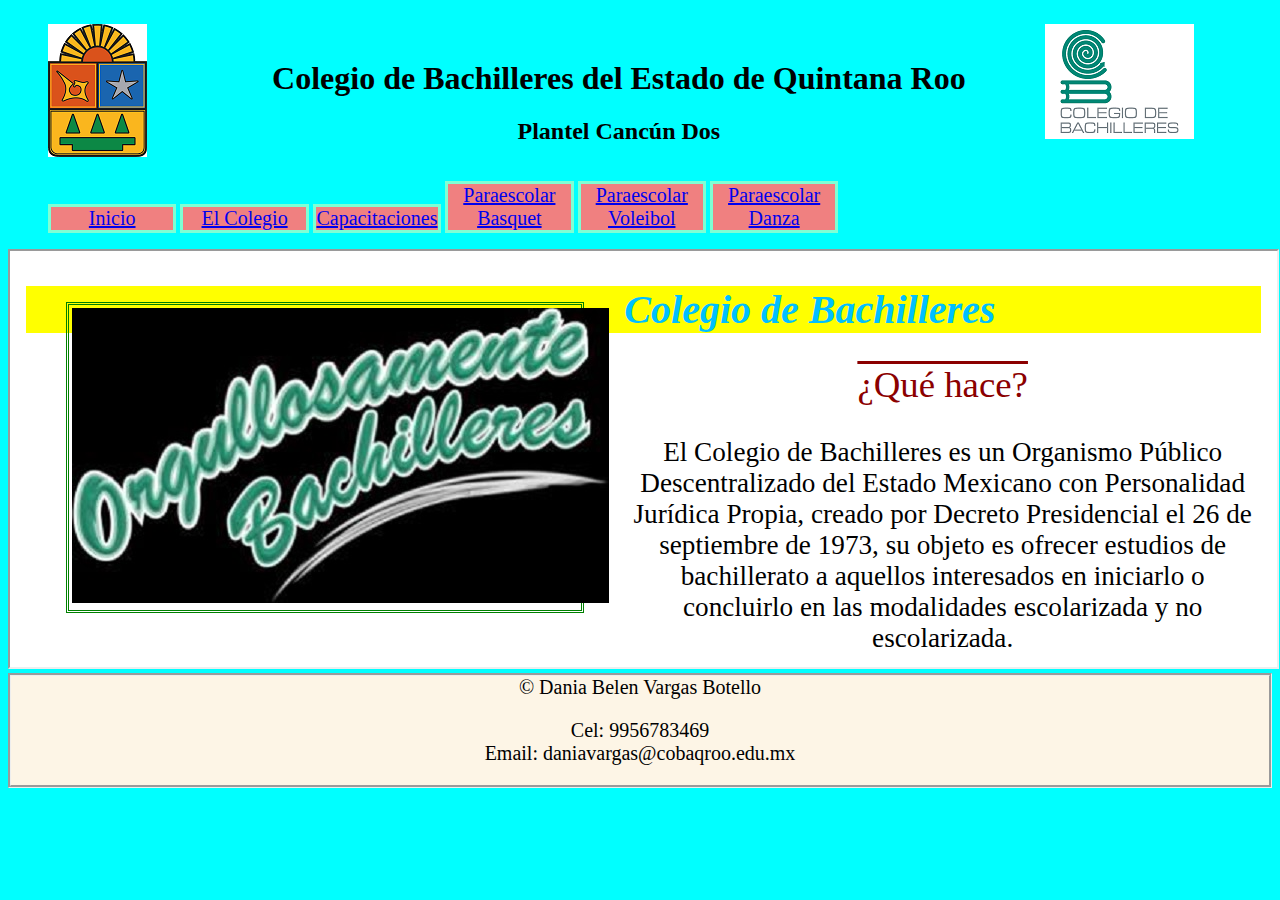
<file: index.html>
<!Doctype html>
<html lang="es">
    <head>
        <title>Bachilleres Cancún Dos</title>
        <meta charset="utf-8">
        <link rel="stylesheet" href="estilos/estilosindex.css">
        <link rel="icon" href="imagenes/logobach2.jpg">
    </head>
    <body>
        <header>
            <figure id="logo1">
                <img src="imagenes/escudo.png" alt="Escudo de Q.Roo">
            </figure>
            <div id="titulo">
            <h1>Colegio de Bachilleres del Estado de Quintana Roo</h1>
            <h2>Plantel Cancún Dos</h2>
            </div>
            <figure id="logo2">
                <img src="imagenes/logo.png" alt="Logo Bachilleres">
            </figure>
        </header>
        <nav id="barra">
            <ul>
                <li class="menu">
                    <a href="inicio.html" 
                    target="bacho">Inicio</a>
                </li>
                <li class="menu">
                    <a href="elcolegio.html" 
                    target="bacho">El Colegio</a>
                </li>
                <li class="menu">
                    <a href="Capacitaciones.html" target="bacho">Capacitaciones</a>
                </li>
                <li class="menu">
                   <a href="Menu4.html" 
                target="bacho">Paraescolar Basquet</a>
                </li>
                <li class="menu">
                    <a href="Menu5.html" 
                    target="bacho">Paraescolar Voleibol</a>
                </li>
                <li class="menu">
                    <a href="Menu6.html" target="bacho">Paraescolar Danza</a>
                </li>
            </ul>
        </nav>
        <main>
            <iframe src="inicio.html" id="marco" name="bacho"></iframe>
        </main>
        <footer id="pie">
            &copy; Dania Belen Vargas Botello
            <p>
            Cel: 9956783469 <br>
            Email: daniavargas@cobaqroo.edu.mx <br>
            </p>
        </footer>
    </body>
</html>
</file>
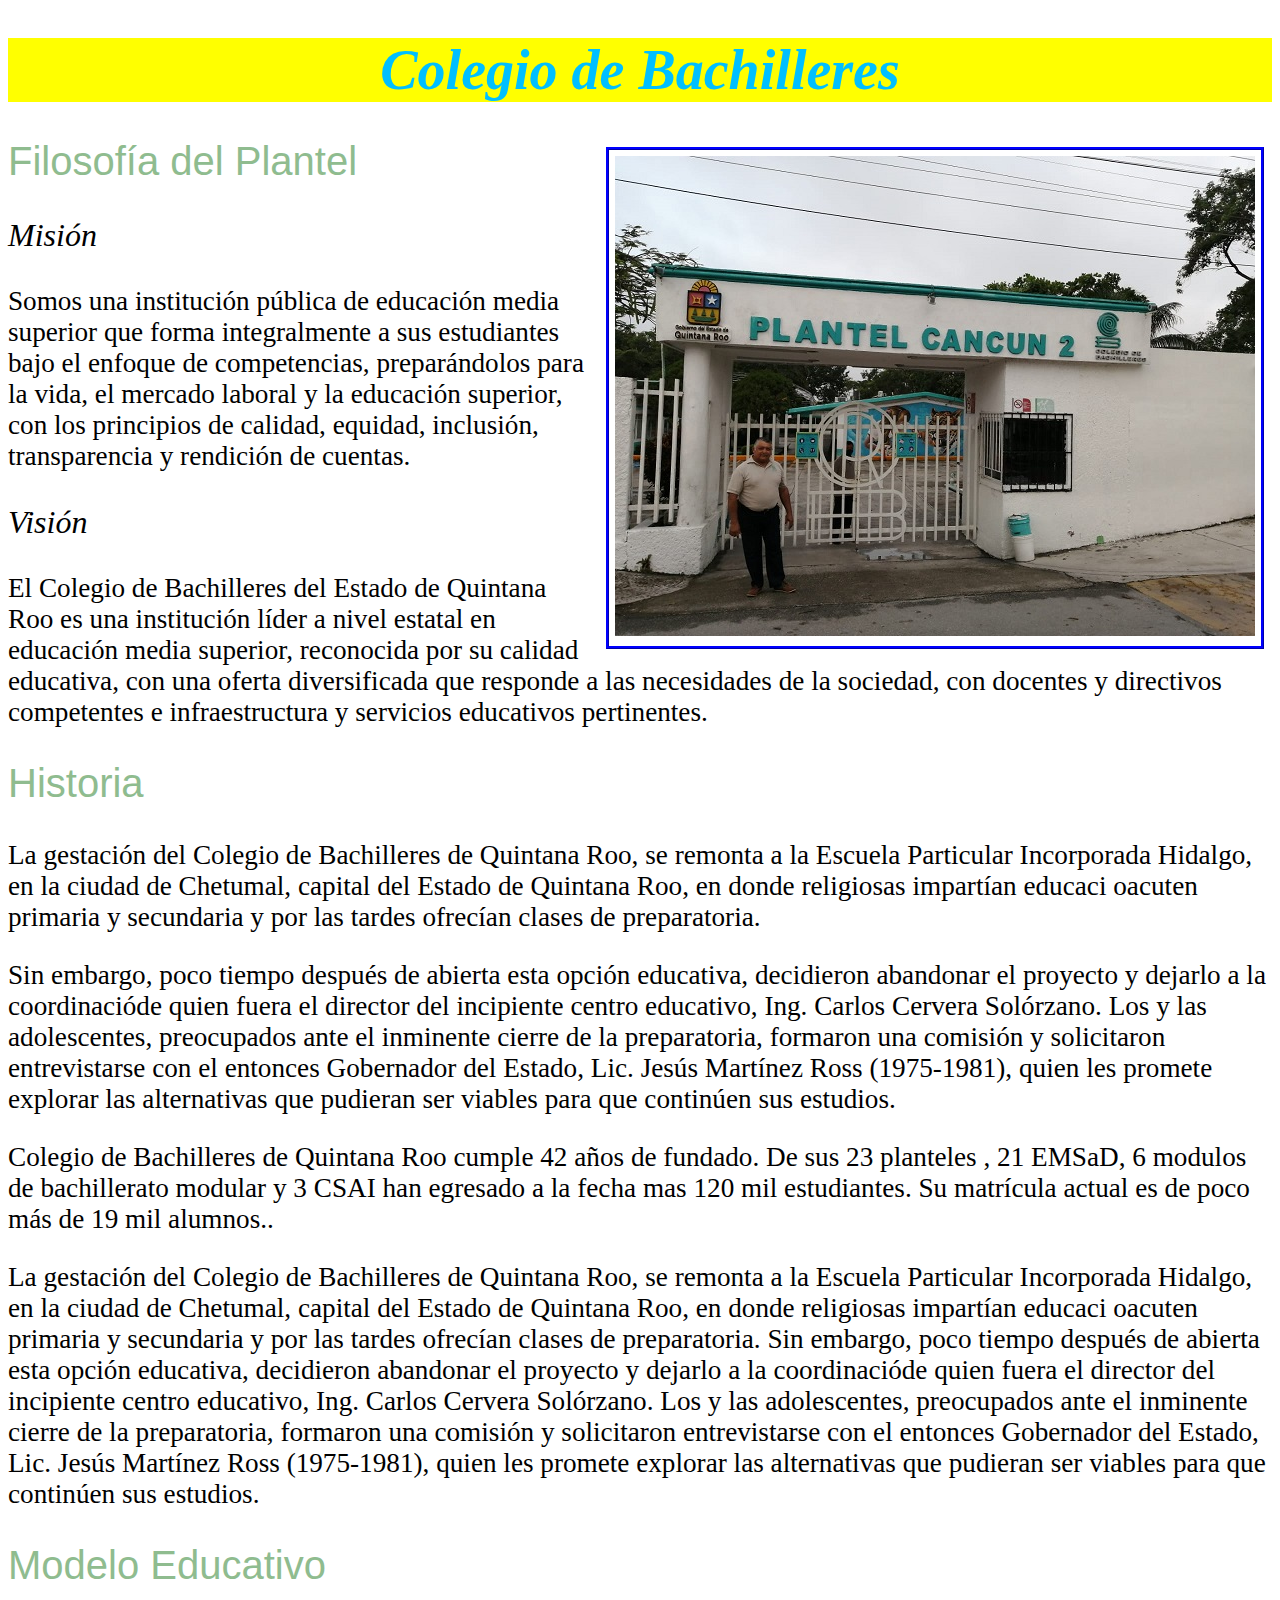
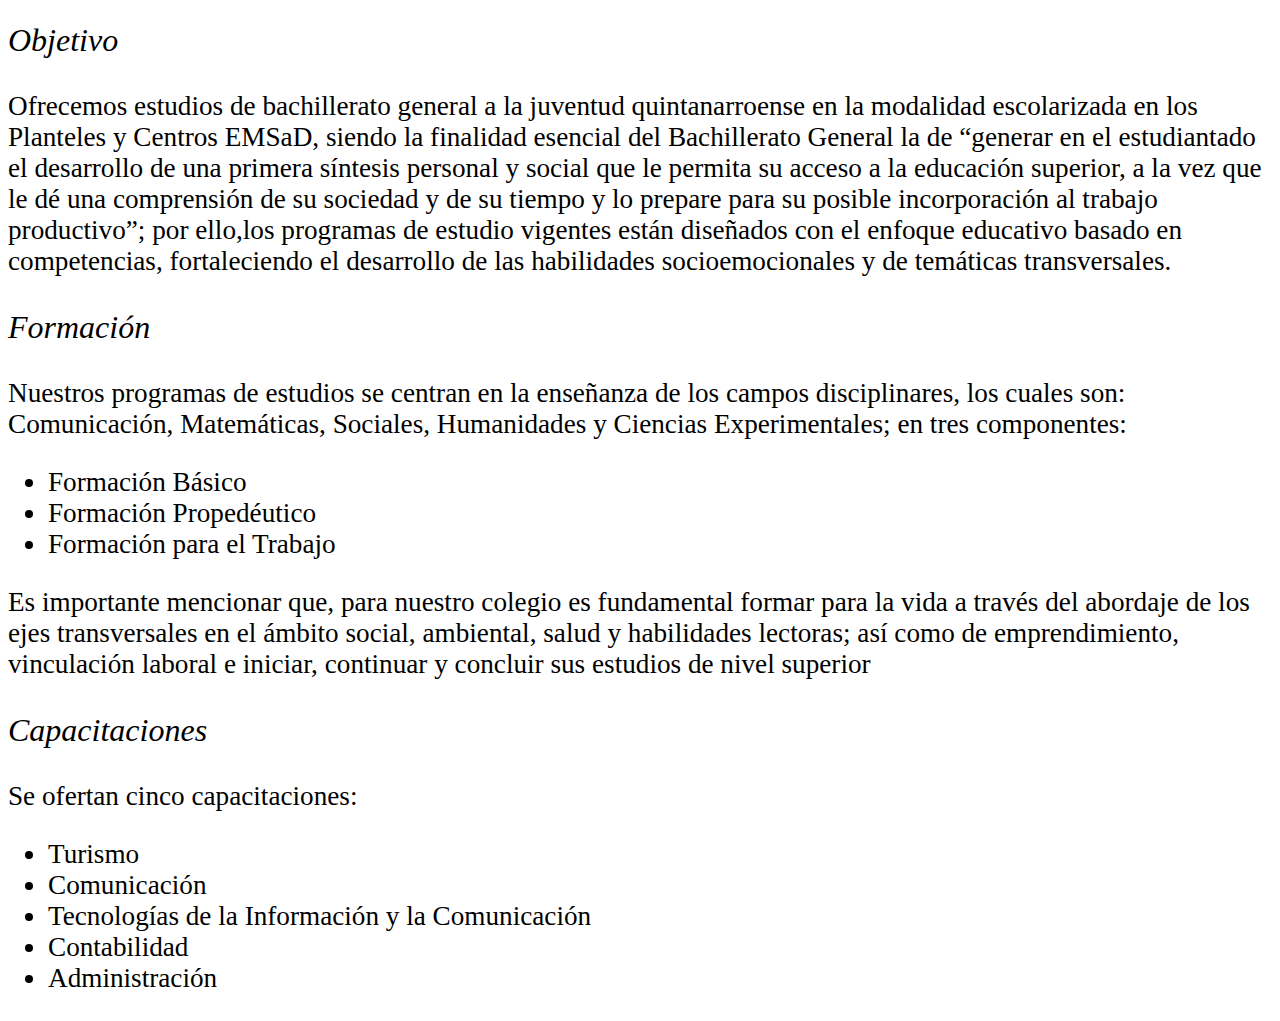
<file: elcolegio.html>
<!Doctype html>
<html lang="es">
    <head>
        <meta charset="utf-8">
        <link rel="stylesheet" href="estilos/elcolegio.css">
    </head>
    <body>
        <main>
           <h1>Colegio de Bachilleres</h1>
            <figure>
                <img src="imagenes/entrada%20bacho%202.jpg" alt="Bachilleres Cancún Dos">
            </figure>
            <h2>Filosofía del Plantel</h2>
            <h3>Misión</h3>
            <p>Somos una institución pública de educación media superior que forma integralmente a sus estudiantes bajo el enfoque de competencias, preparándolos para la vida, el mercado laboral y la educación superior, con los principios de calidad, equidad, inclusión, transparencia y rendición de cuentas.</p>
             <h3>Visión</h3>
            <p>El Colegio de Bachilleres del Estado de Quintana Roo es una institución líder a nivel estatal en educación media superior, reconocida por su calidad educativa, con una oferta diversificada que responde a las necesidades de la sociedad, con docentes y directivos competentes e infraestructura y servicios educativos pertinentes.</p>
            <h2>Historia</h2>
            <p>La gestación del Colegio de Bachilleres de Quintana Roo, se remonta a la Escuela Particular Incorporada Hidalgo, en la ciudad de Chetumal, capital del Estado de Quintana Roo, en donde religiosas impartían educaci oacuten primaria y secundaria y por las tardes ofrecían clases de preparatoria.</p>
            <P>Sin embargo, poco tiempo después de abierta esta opción educativa, decidieron abandonar el proyecto y dejarlo a la coordinacióde quien fuera el director del incipiente centro educativo, Ing. Carlos Cervera Solórzano. Los y las adolescentes, preocupados ante el inminente cierre de la preparatoria, formaron una comisión y solicitaron entrevistarse con el entonces Gobernador del Estado, Lic. Jesús Martínez Ross (1975-1981), quien les promete explorar las alternativas que pudieran ser viables para que continúen sus estudios.</P>
            <p>Colegio de Bachilleres de Quintana Roo cumple 42 años de fundado. De sus 23 planteles , 21 EMSaD, 6 modulos de bachillerato modular y 3 CSAI han egresado a la fecha mas 120 mil estudiantes. Su matrícula actual es de poco más de 19 mil alumnos..</p>
            <p>La gestación del Colegio de Bachilleres de Quintana Roo, se remonta a la Escuela Particular Incorporada Hidalgo, en la ciudad de Chetumal, capital del Estado de Quintana Roo, en donde religiosas impartían educaci oacuten primaria y secundaria y por las tardes ofrecían clases de preparatoria. Sin embargo, poco tiempo después de abierta esta opción educativa, decidieron abandonar el proyecto y dejarlo a la coordinacióde quien fuera el director del incipiente centro educativo, Ing. Carlos Cervera Solórzano. Los y las adolescentes, preocupados ante el inminente cierre de la preparatoria, formaron una comisión y solicitaron entrevistarse con el entonces Gobernador del Estado, Lic. Jesús Martínez Ross (1975-1981), quien les promete explorar las alternativas que pudieran ser viables para que continúen sus estudios.</p>
            <h2>Modelo Educativo</h2>
            <h3>Objetivo</h3>
            <p>Ofrecemos estudios de bachillerato general a la juventud quintanarroense en la modalidad escolarizada en los Planteles y Centros EMSaD, siendo la finalidad esencial del Bachillerato General la de “generar en el estudiantado el desarrollo de una primera síntesis personal y social que le permita su acceso a la educación superior, a la vez que le dé una comprensión de su sociedad y de su tiempo y lo prepare para su posible incorporación al trabajo productivo”; por ello,los programas de estudio vigentes están diseñados con el enfoque educativo basado en competencias, fortaleciendo el desarrollo de las habilidades socioemocionales y de temáticas transversales.</p>
            <h3>Formación</h3>
            <p>Nuestros programas de estudios se centran en la enseñanza de los campos disciplinares, los cuales son: Comunicación, Matemáticas, Sociales, Humanidades y Ciencias Experimentales; en tres componentes:</p>
            <ul>
                <li>Formación Básico</li>
                <li>Formación Propedéutico</li>
                <li>Formación para el Trabajo</li>
            </ul>
            <p>Es importante mencionar que, para nuestro colegio es fundamental formar para la vida a través del abordaje de los ejes transversales en el ámbito social, ambiental, salud y habilidades lectoras; así como de emprendimiento, vinculación laboral e iniciar, continuar y concluir sus estudios de nivel superior</p>
            <h3>Capacitaciones</h3>
            <p>Se ofertan cinco capacitaciones:</p>
            <ul>
                <li>Turismo</li>
                <li>Comunicación</li>
                <li>Tecnologías de la Información y la Comunicación</li>
                <li>Contabilidad</li>
                <li>Administración</li>
            </ul>
        </main>
    </body>
</html>
</file>
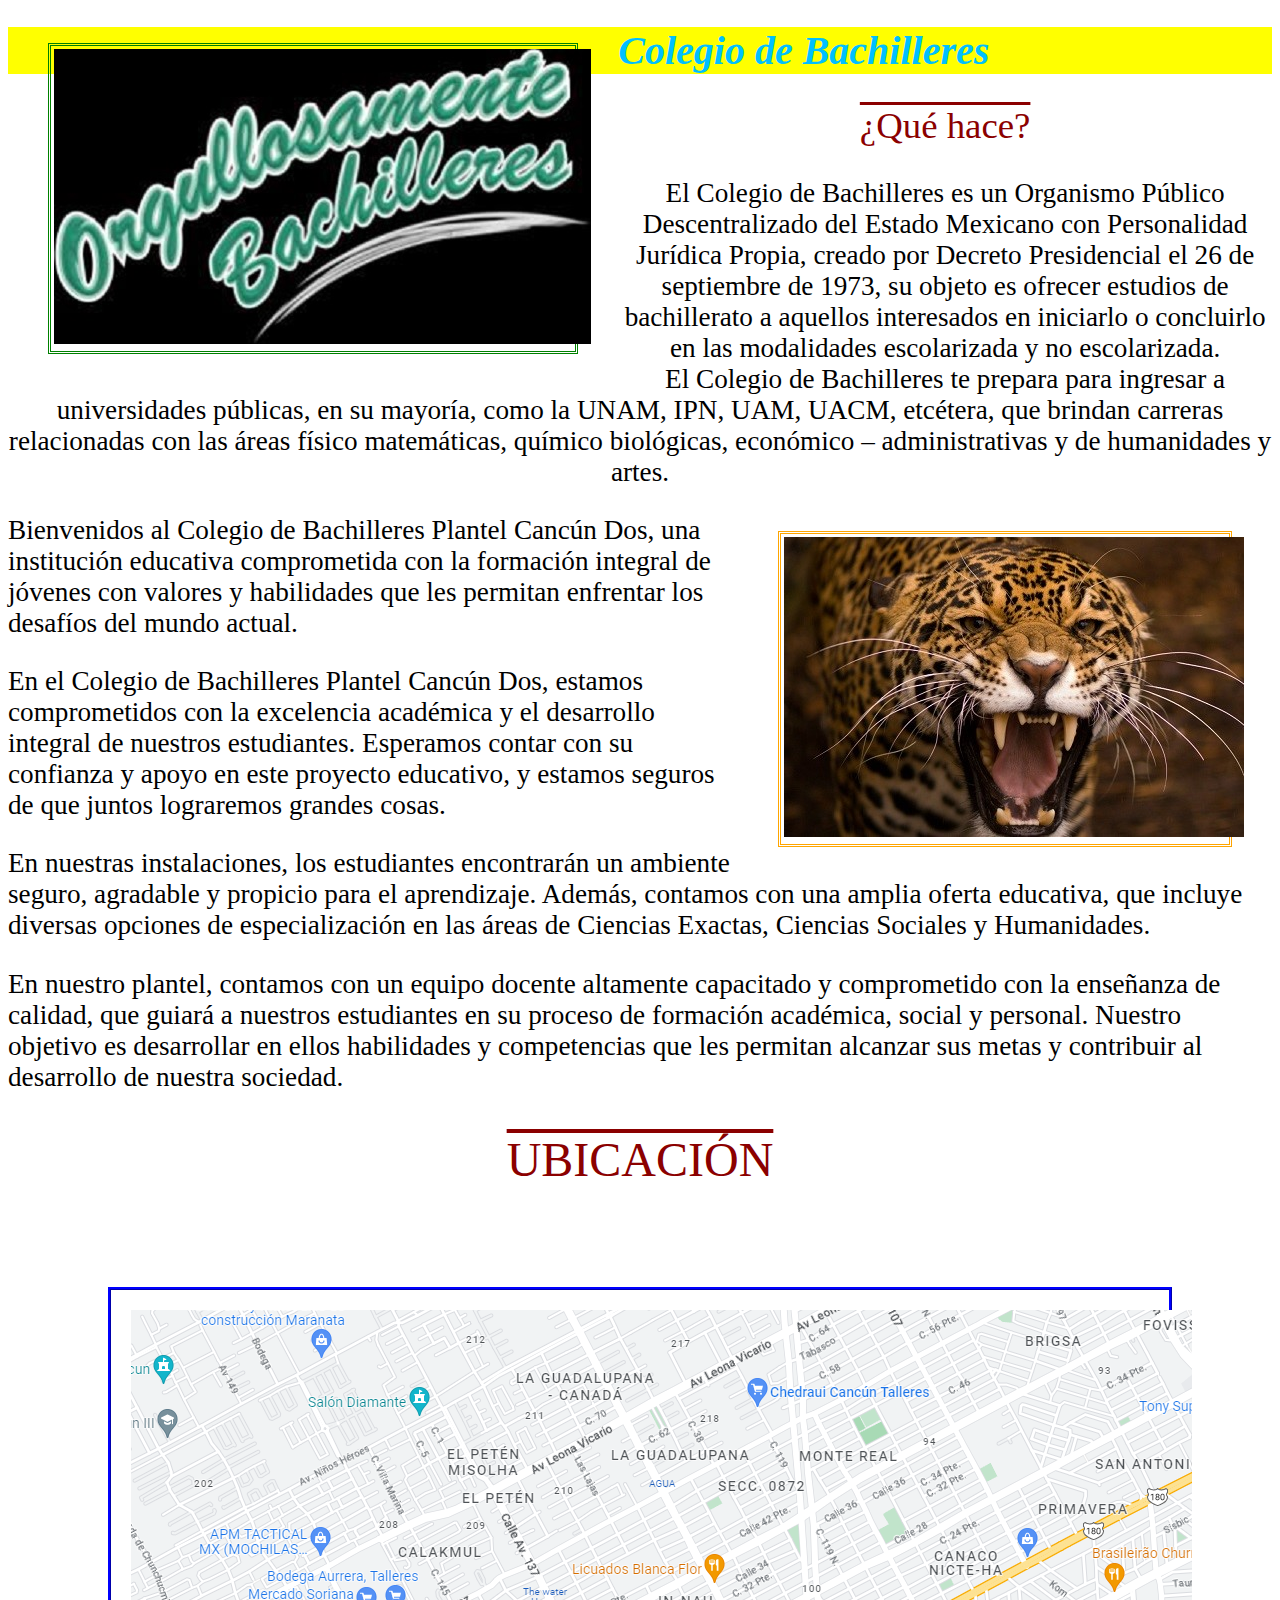
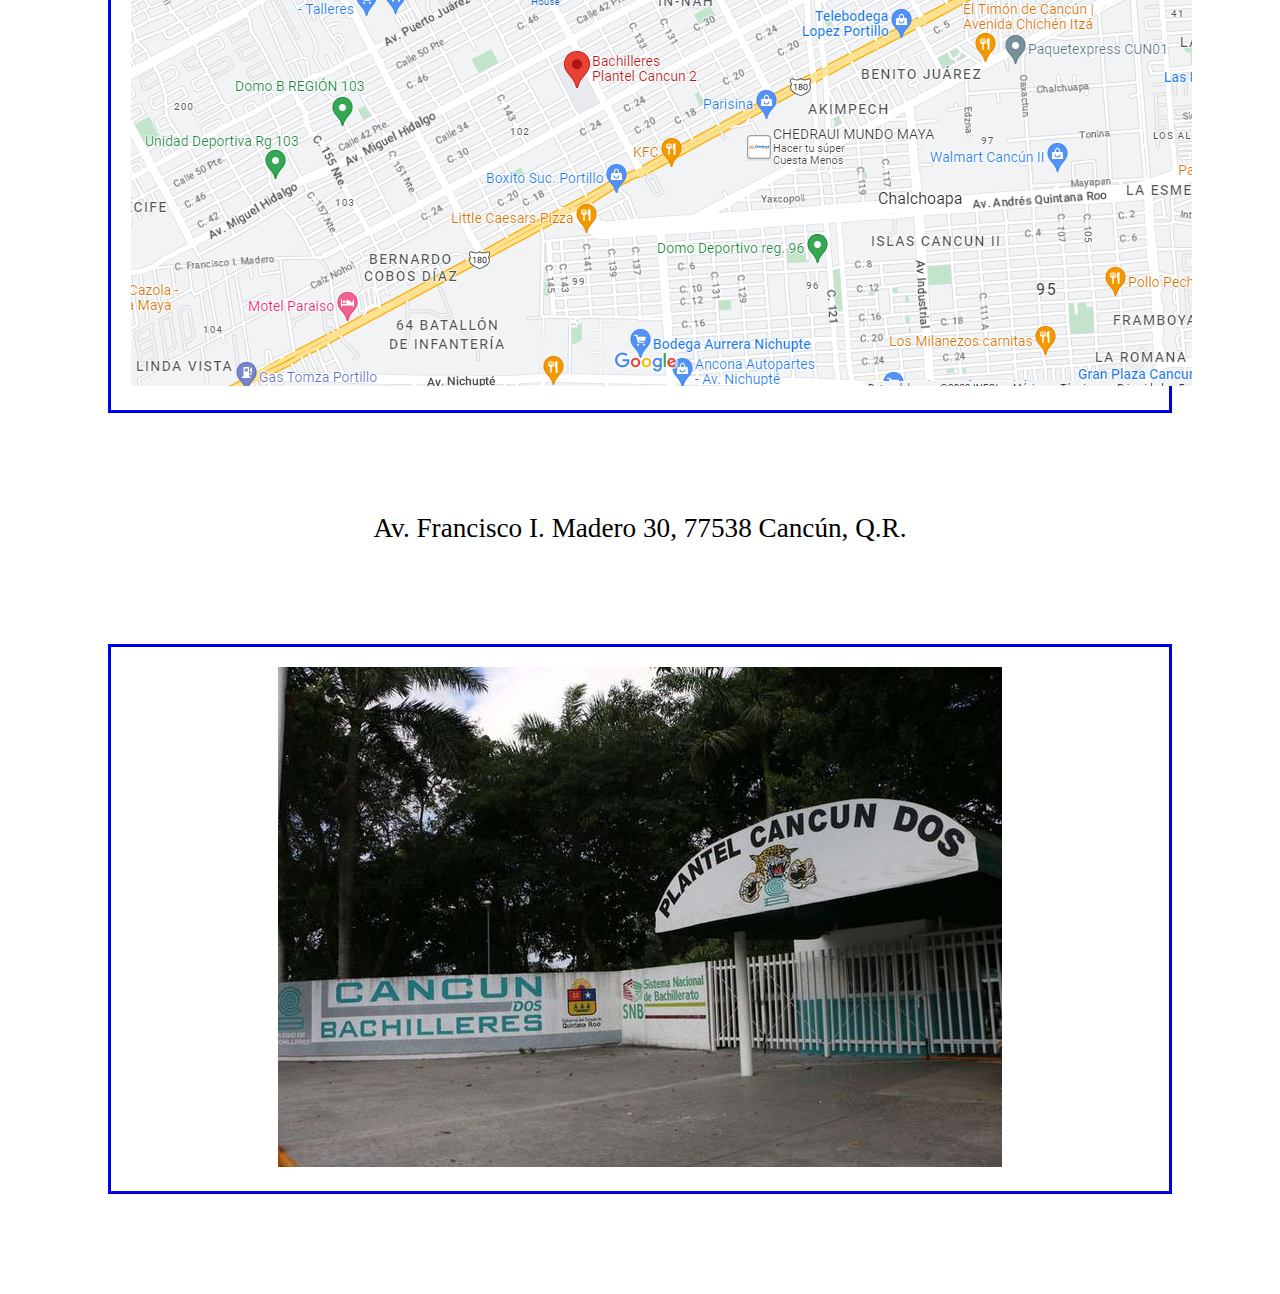
<file: inicio.html>
<!Doctype html>
<html lang="es">
    <head>
        <meta charset="utf-8">
        <link rel="stylesheet" href="estilos/inicio.css">
    </head>
    <body>
        <main>
            <figure id="imagen1">
                <img src="imagenes/orgullobach.jpg" alt="Orgullosamente bachilleres">
            </figure>
            <h1>Colegio de Bachilleres</h1>
            <h2 class="pregunta">¿Qué hace?</h2>
            <p class="p">
            El Colegio de Bachilleres es un Organismo Público Descentralizado del Estado Mexicano con Personalidad Jurídica Propia, creado por Decreto Presidencial el 26 de septiembre de 1973, su objeto es ofrecer estudios de bachillerato a aquellos interesados en iniciarlo o concluirlo en las modalidades escolarizada y no escolarizada.<br>
            El Colegio de Bachilleres te prepara para ingresar a universidades públicas, en su mayoría, como la UNAM, IPN, UAM, UACM, etcétera, que brindan carreras relacionadas con las áreas físico matemáticas, químico biológicas, económico – administrativas y de humanidades y artes.<br>
            </p>
            <figure id="imagen2">
                <img src="imagenes/rugidojaguar.jpg" alt="Rugido del Jaguar">
            </figure>
            <p>Bienvenidos al Colegio de Bachilleres Plantel Cancún Dos, una institución educativa comprometida con la formación integral de jóvenes con valores y habilidades que les permitan enfrentar los desafíos del mundo actual.
            </p>
            <p>En el Colegio de Bachilleres Plantel Cancún Dos, estamos comprometidos con la excelencia académica y el desarrollo integral de nuestros estudiantes. Esperamos contar con su confianza y apoyo en este proyecto educativo, y estamos seguros de que juntos lograremos grandes cosas.</p>
            <p>En nuestras instalaciones, los estudiantes encontrarán un ambiente seguro, agradable y propicio para el aprendizaje. Además, contamos con una amplia oferta educativa, que incluye diversas opciones de especialización en las áreas de Ciencias Exactas, Ciencias Sociales y Humanidades.</p>
            <p>En nuestro plantel, contamos con un equipo docente altamente capacitado y comprometido con la enseñanza de calidad, que guiará a nuestros estudiantes en su proceso de formación académica, social y personal. Nuestro objetivo es desarrollar en ellos habilidades y competencias que les permitan alcanzar sus metas y contribuir al desarrollo de nuestra sociedad.</p>
            <h2 class="h22">UBICACIÓN</h2>
            <figure class="ubicacion">
                <img src="imagenes/ubicacion.png" alt="Ubicacion">
            </figure>
            <p class="p">
            Av. Francisco I. Madero 30, 77538 Cancún, Q.R.<br>
            </p>
            <figure class="entrada">
                <img src="imagenes/plantel%202.jpg" alt="Entrada Bacho">
            </figure>
        </main>
    </body>
</html>
</file>
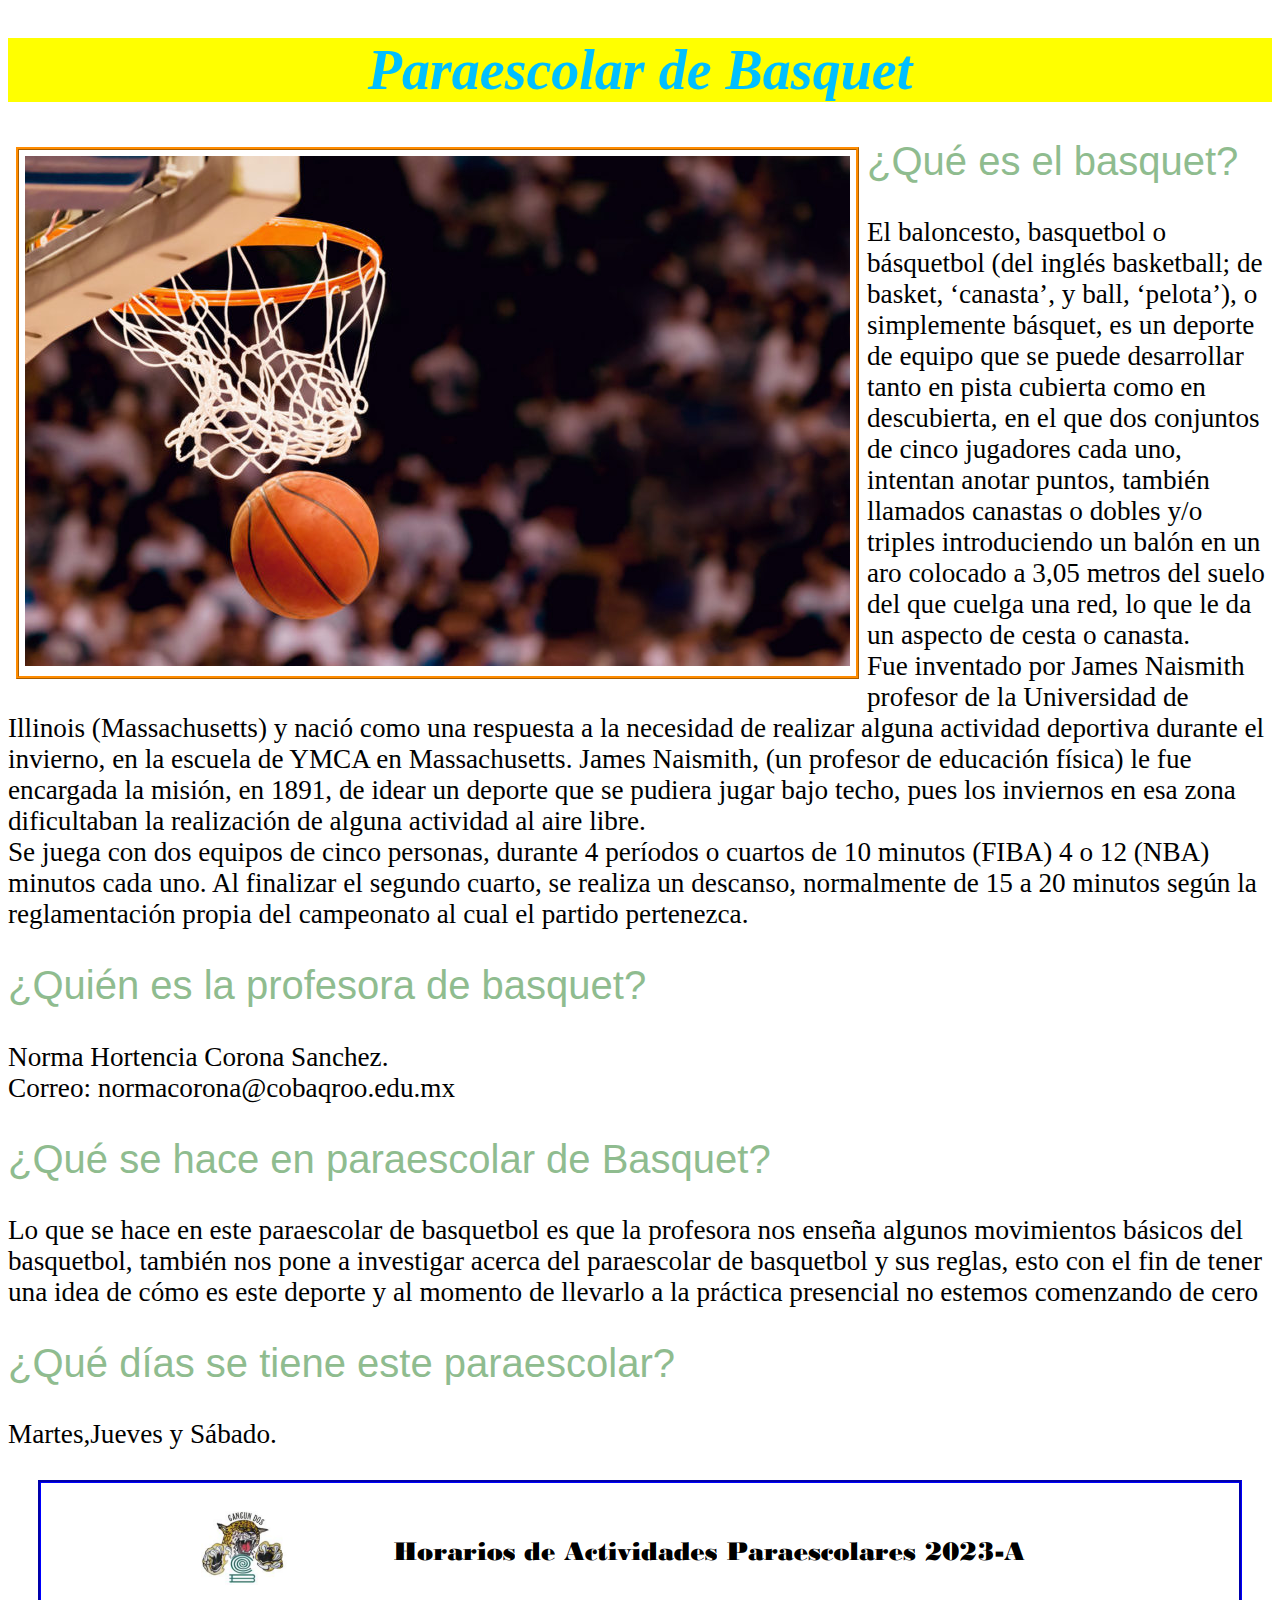
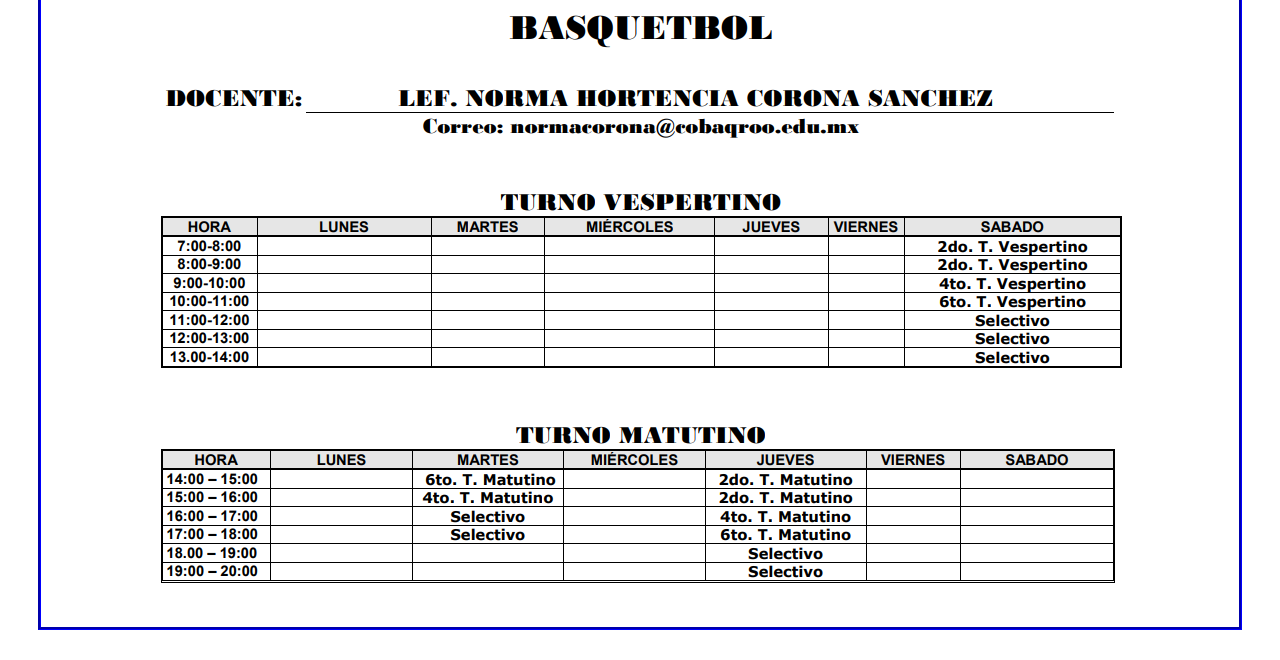
<file: Menu4.html>
<!Doctype html>
<html lang="es">
    <head>
        <meta charset="utf-8">
        <link rel="stylesheet" href="estilos/Menu4.css">
    </head>
    <body>
        <main>
           <h1>Paraescolar de Basquet</h1>
            <figure id="balon">
                <img src="imagenes/balon.jpg" alt="Baloncesto">
            </figure>
            <h2>¿Qué es el basquet?</h2>
            <p>El baloncesto, basquetbol o básquetbol (del inglés basketball; de basket, ‘canasta’, y ball, ‘pelota’),  o simplemente básquet,  es un deporte de equipo que se puede desarrollar tanto en pista cubierta como en descubierta, en el que dos conjuntos de cinco jugadores cada uno, intentan anotar puntos, también llamados canastas o dobles y/o triples introduciendo un balón en un aro colocado a 3,05 metros del suelo del que cuelga una red, lo que le da un aspecto de cesta o canasta.<br>
            Fue inventado por James Naismith profesor de la Universidad de Illinois (Massachusetts)  y nació como una respuesta a la necesidad de realizar alguna actividad deportiva durante el invierno, en la escuela de YMCA en Massachusetts. James Naismith, (un profesor de educación física) le fue encargada la misión, en 1891, de idear un deporte que se pudiera jugar bajo techo, pues los inviernos en esa zona dificultaban la realización de alguna actividad al aire libre.<br>
            Se juega con dos equipos de cinco personas, durante 4 períodos o cuartos de 10 minutos (FIBA) 4 o 12 (NBA) minutos cada uno. Al finalizar el segundo cuarto, se realiza un descanso, normalmente de 15 a 20 minutos según la reglamentación propia del campeonato al cual el partido pertenezca.<br>
            <p>
            <h2>¿Quién es la profesora de basquet?</h2>
            <p>Norma Hortencia Corona Sanchez.<br>
            Correo: normacorona@cobaqroo.edu.mx<br></p>
            <h2>¿Qué se hace en paraescolar de Basquet?</h2>
            <p>Lo que se hace en este paraescolar de basquetbol es que la profesora nos enseña algunos movimientos básicos del basquetbol, también nos pone a investigar acerca del paraescolar de basquetbol y sus reglas, esto con el fin de tener una idea de cómo es este deporte y al momento de llevarlo a la práctica presencial no estemos comenzando de cero </p>
            <h2>¿Qué días se tiene este paraescolar?</h2>
            <p>Martes,Jueves y Sábado.</p>
                <figure id="horario">
                    <img src="imagenes/horariobasquet.png" alt="Horario Basquet">
                </figure>
        </main>
    </body>
</html>
</file>
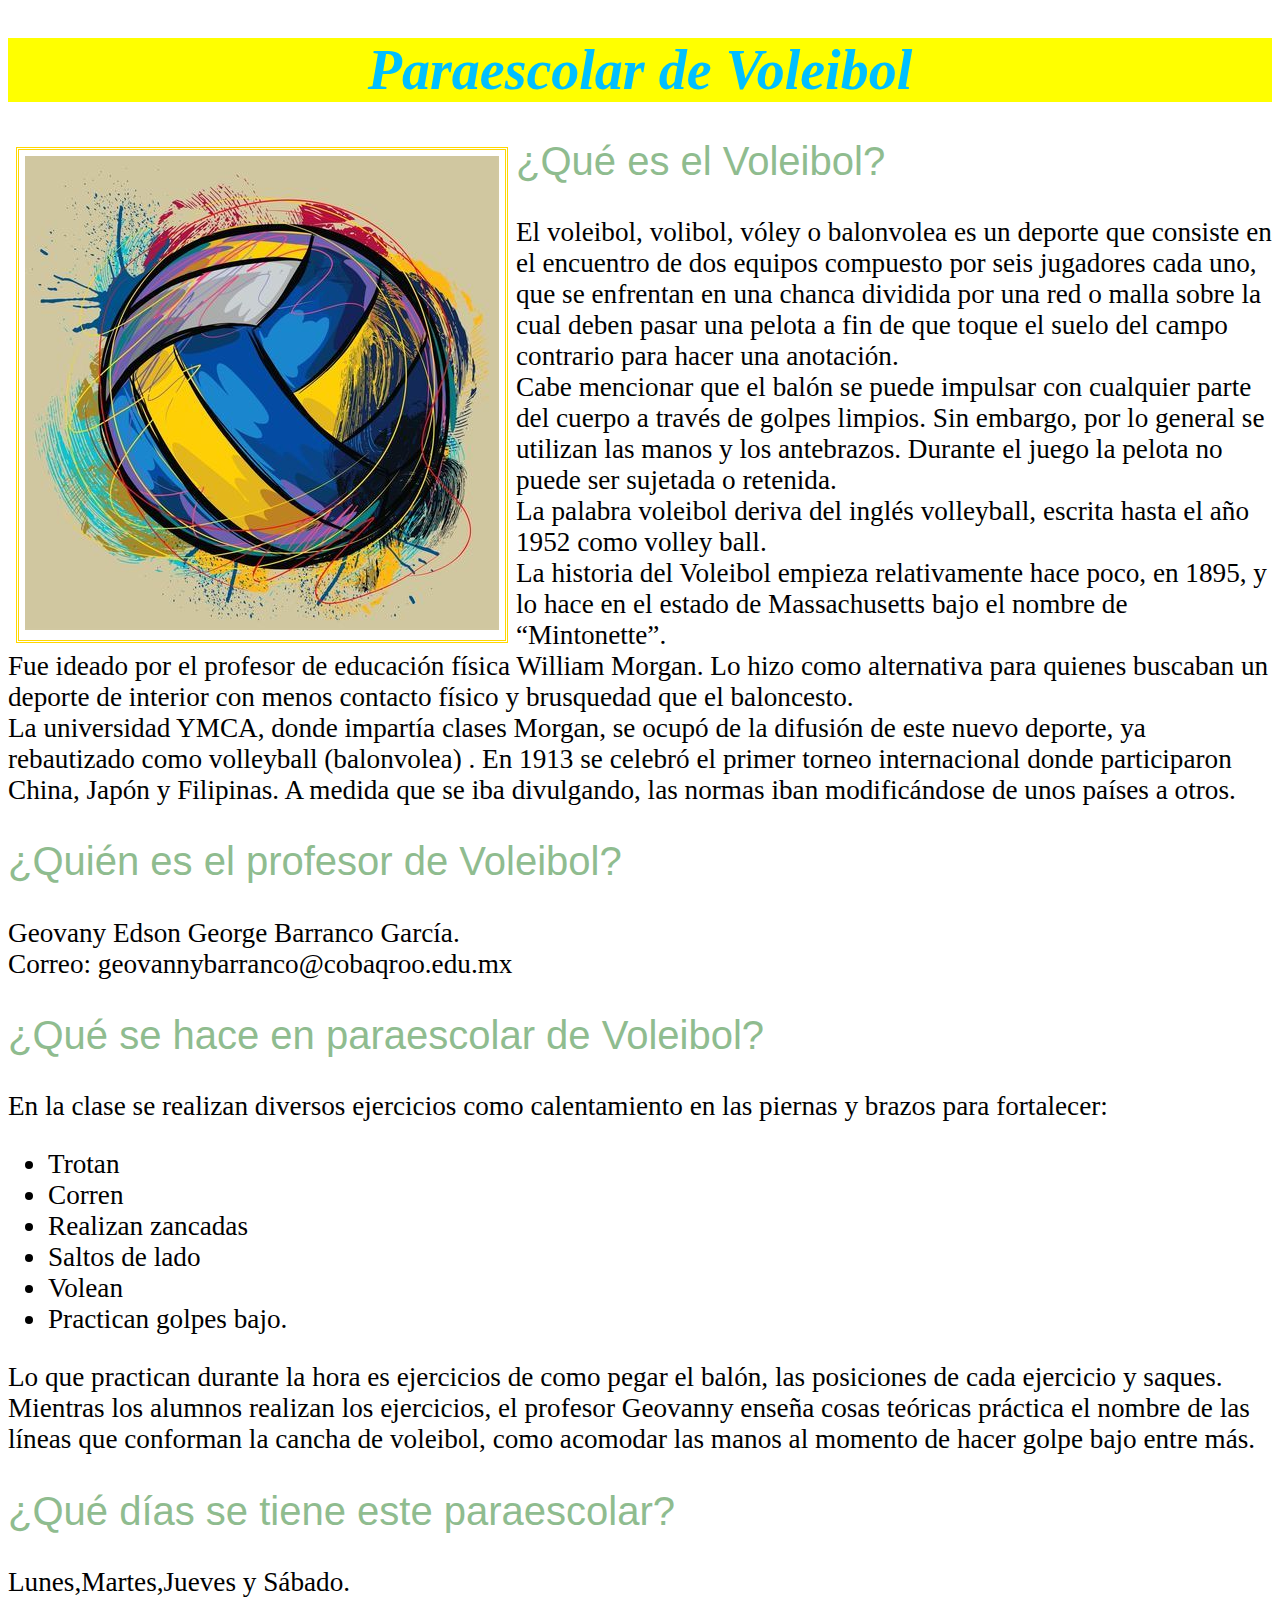
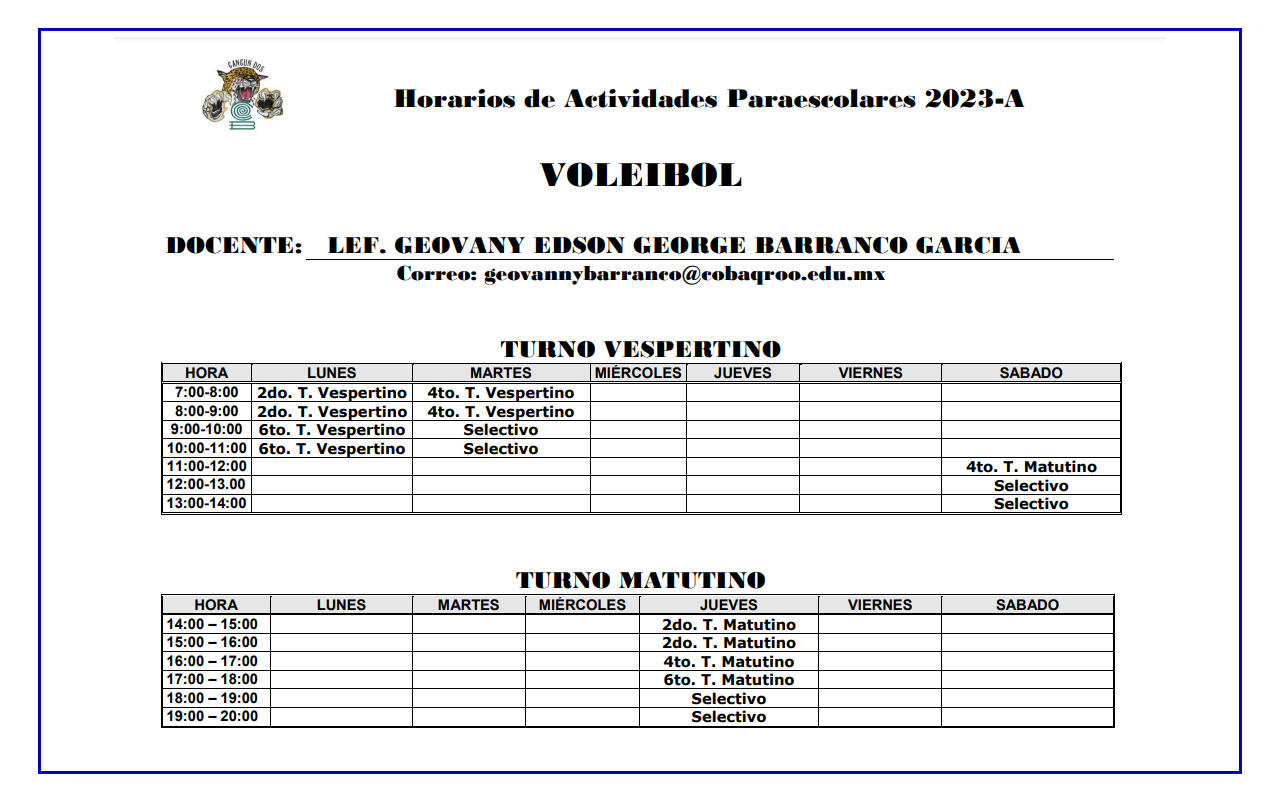
<file: Menu5.html>
<!Doctype html>
<html lang="es">
    <head>
        <meta charset="utf-8">
        <link rel="stylesheet" href="estilos/Menu5.css">
    </head>
    <body>
        <main>
           <h1>Paraescolar de Voleibol</h1>
        <figure id="balon">
                <img src="imagenes/balonvoly.jpg" alt="Balon de Voly">
        </figure>
            <h2>¿Qué es el Voleibol?</h2>
            <p>El voleibol, volibol, vóley o balonvolea es un deporte que consiste en el encuentro de dos equipos compuesto por seis jugadores cada uno, que se enfrentan en una chanca dividida por una red o malla sobre la cual deben pasar una pelota a fin de que toque el suelo del campo contrario para hacer una anotación.<br>
            Cabe mencionar que el balón se puede impulsar con cualquier parte del cuerpo a través de golpes limpios. Sin embargo, por lo general se utilizan las manos y los antebrazos. Durante el juego la pelota no puede ser sujetada o retenida.<br>
            La palabra voleibol deriva del inglés volleyball, escrita hasta el año 1952 como volley ball.<br>
            La historia del Voleibol empieza relativamente hace poco, en 1895, y lo hace en el estado de Massachusetts bajo el nombre de “Mintonette”.<br>
            Fue ideado por el profesor de educación física William Morgan. Lo hizo como alternativa para quienes buscaban un deporte de interior con menos contacto físico y brusquedad que el baloncesto.<br>
            La universidad YMCA, donde impartía clases Morgan, se ocupó de la difusión de este nuevo deporte, ya rebautizado como volleyball (balonvolea) . En 1913 se celebró el primer torneo internacional donde participaron China, Japón y Filipinas. A medida que se iba divulgando, las normas iban modificándose de unos países a otros.<br>
            <p>
            <h2>¿Quién es el profesor de Voleibol?</h2>
            <p>Geovany Edson George Barranco García.<br>
            Correo: geovannybarranco@cobaqroo.edu.mx<br>
            </p>
            <h2>¿Qué se hace en paraescolar de Voleibol?</h2>
            <p>En la clase se realizan diversos ejercicios como calentamiento en las piernas y brazos para fortalecer:</p>
            <ul>
                <li>Trotan</li>
                <li>Corren</li>
                <li>Realizan zancadas</li>
                <li>Saltos de lado</li>
                <li>Volean</li>
                <li>Practican golpes bajo.</li>
            </ul>
            <p>Lo que practican durante la hora es ejercicios de como pegar el balón,  las posiciones de cada ejercicio y saques.<br>
            Mientras los alumnos realizan los ejercicios, el profesor Geovanny enseña cosas teóricas práctica el nombre de las líneas que conforman la cancha de voleibol, como acomodar las manos al momento de hacer golpe bajo entre más.<br>
            </p>
            <h2>¿Qué días se tiene este paraescolar?</h2>
            <p>Lunes,Martes,Jueves y Sábado.</p>
                <figure id="horario">
                    <img src="imagenes/horariovoleibol.png" alt="Horario Voleibol">
                </figure>
        </main>
    </body>
</html>
</file>
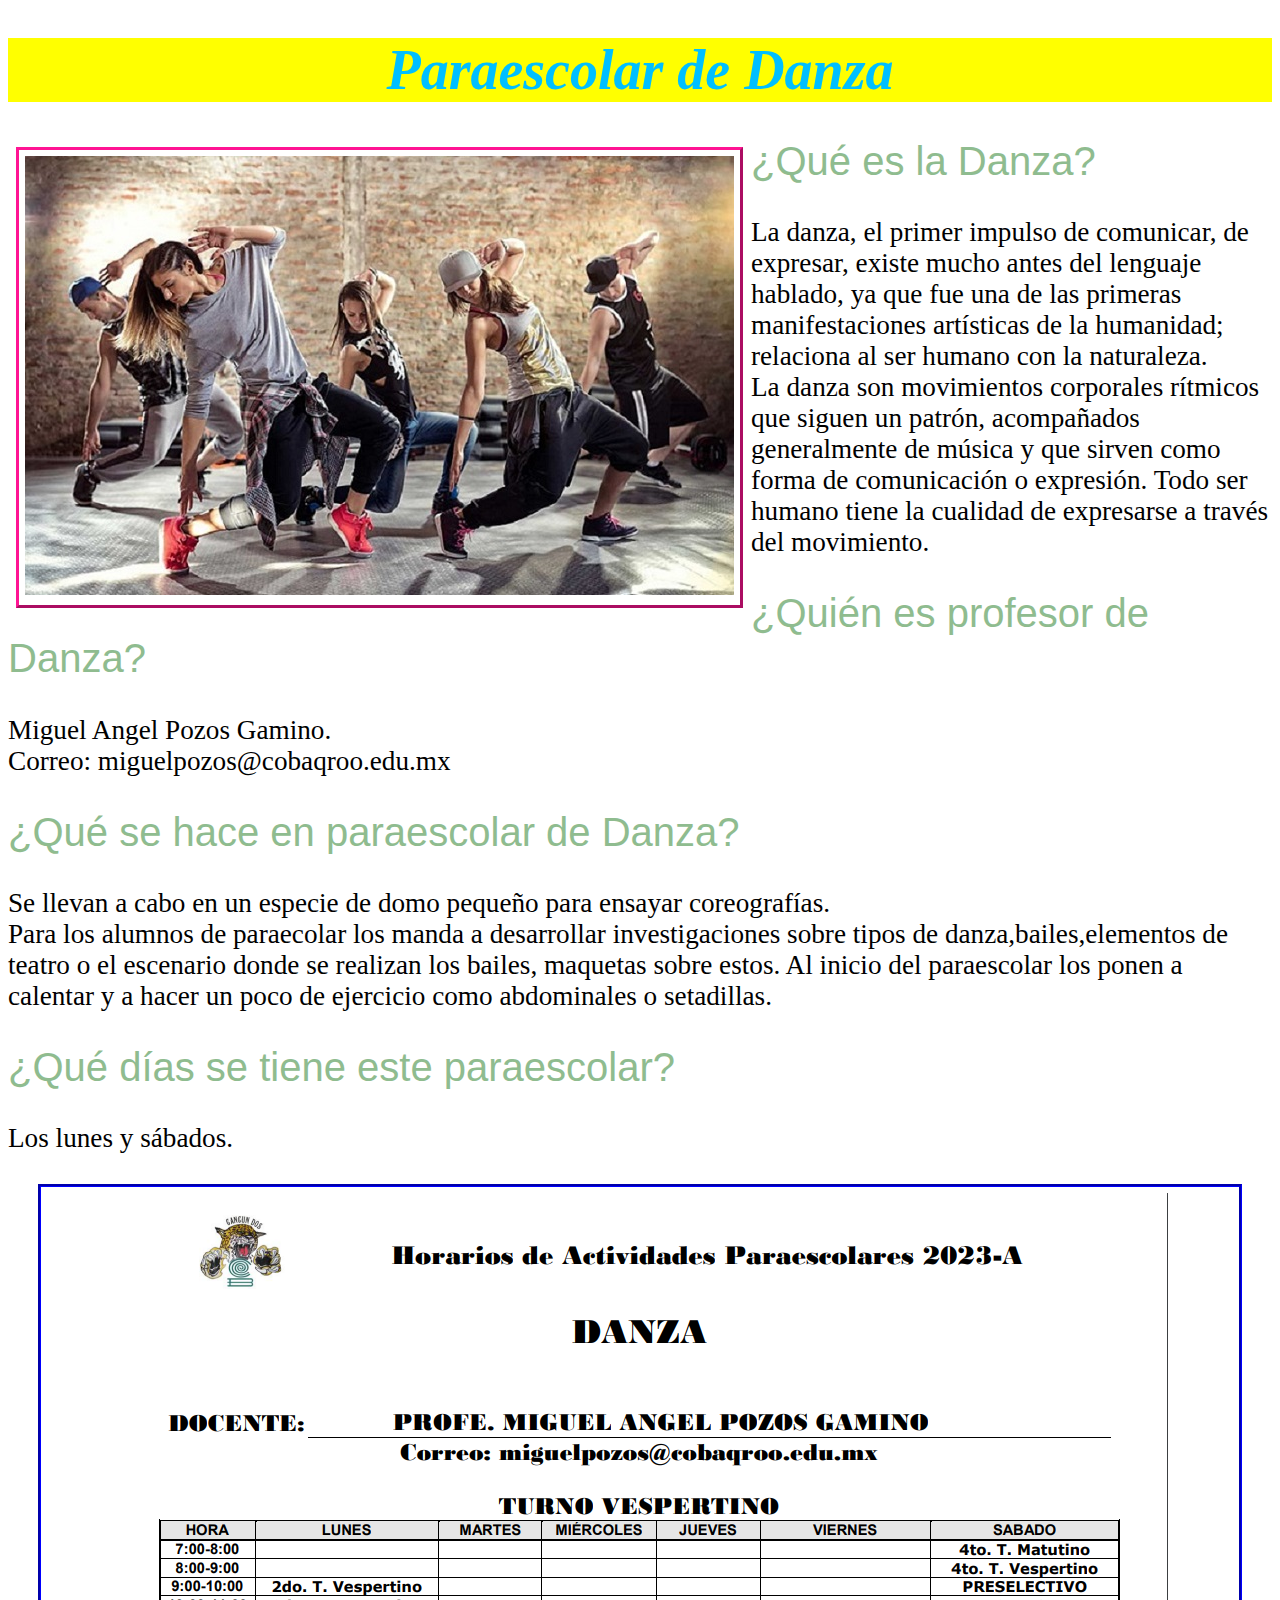
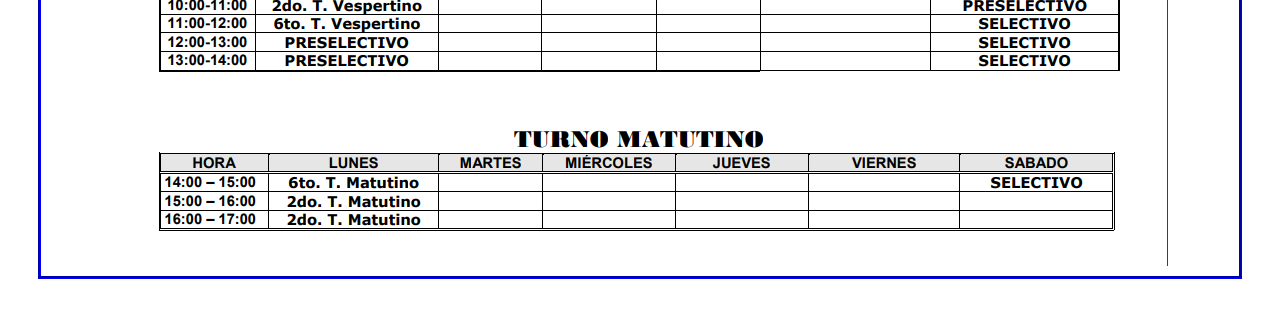
<file: Menu6.html>
<!Doctype html>
<html lang="es">
    <head>
        <meta charset="utf-8">
        <link rel="stylesheet" href="estilos/Menu6.css">
    </head>
    <body>
        <main>
           <h1>Paraescolar de Danza</h1>
            <figure id="danza">
                <img src="imagenes/danzamoderna.jpg" alt="Danza Moderna">
            </figure>
            <h2>¿Qué es la Danza?</h2>
            <p>La danza, el primer impulso de comunicar, de expresar, existe mucho antes del lenguaje hablado, ya que fue una de las primeras manifestaciones artísticas de la humanidad; relaciona al ser humano con la naturaleza.<br>
            La danza son movimientos corporales rítmicos que siguen un patrón, acompañados generalmente de música y que sirven como forma de comunicación o expresión. Todo ser humano tiene la cualidad de expresarse a través del movimiento.<br>
            <p>
            <h2>¿Quién es profesor de Danza?</h2>
            <p>Miguel Angel Pozos Gamino.<br>
            Correo: miguelpozos@cobaqroo.edu.mx<br>
            </p>
            <h2>¿Qué se hace en paraescolar de Danza?</h2>
            <p>Se llevan a cabo en un especie de domo pequeño para ensayar coreografías. <br>
            Para los alumnos de paraecolar los manda a desarrollar investigaciones sobre tipos de danza,bailes,elementos de teatro o el escenario donde se realizan los bailes, maquetas sobre estos. Al inicio del paraescolar los ponen a calentar y a hacer un poco de ejercicio como abdominales o setadillas.</p>
            <h2>¿Qué días se tiene este paraescolar?</h2>
            <p>Los lunes y sábados.</p>
                <figure id="horario">
                    <img src="imagenes/horariodanza.png" alt="Horario de Danza">
                </figure>
        </main>
    </body>
</html>
</file>
<file: estilos/estilosindex.css>
#logo1{
    display: inline-block;
    width: 12%;
    float: left;
}
#titulo{
    display: inline-block;
    width: 60%;
    text-align: center;
}
#logo2{
    display: inline-block;
    width: 12%;
    text-align: right;
}
#barra{
    clear:both;
}
.menu{
    display: inline-block;
    width: 10%;
    background-color: lightcoral;
    font-size: 20px;
    text-align: center;
    border: solid;
    border-color: aquamarine;
}
#marco{
    width: 99%;
    padding: 8px;
    height: 400px;
}
#pie{
    text-align: center;
    font-size: 20px;
    border: groove;
}
body{
    background-color: cyan;
}
iframe{
    background-color: white;
}
footer{
    background-color: oldlace;
}
</file>
<file: estilos/elcolegio.css>
h1{
    color: deepskyblue;
    background-color: yellow;
    text-align: center;
    font-family: serif;
    font-size: 3.5em;
    font-style: oblique;
    font-weight: bolder;
}
h2{
    color: darkseagreen;
    text-align: left;
    font-family: sans-serif;
    font-size: 2.5em;
    font-style: normal;
    font-weight: lighter;
}
h3{
    text-align: left;
    font-family: cursive;
    font-size: 2em;
    font-style: oblique;
    font-weight: 300; 
}
p{
    text-align: justify-all;
    font-size: 1.7em;
}
figure{
    float:right;
    padding: 6px;
    margin: 8px;
    border: dashed;
    border-style: ridge;
    border-color: blue;
}
ul{
    text-align: justify-all;
    font-size: 1.7em;
}
</file>
<file: estilos/inicio.css>
h1{
    color: deepskyblue;
    background-color: yellow;
    font-family: serif;
    font-size: 2.5em;
    font-style: oblique;
    font-weight: bolder;
}
h2{
    color: darkred;
    text-align: left;
    font-family: fantasy;
    font-size: 2.3em;
    font-style: normal;
    font-weight: lighter;
    text-decoration: overline;
}
.h22{
    color: darkred;
    text-align: center;
    font-family: fantasy;
    font-size: 3em;
    font-style: normal;
    font-weight: lighter;
    text-decoration: overline;
}
.pregunta{
    color: darkred;
    text-align: center;
    font-family: fantasy;
    font-size: 2.3em;
    font-style: normal;
    font-weight: lighter;
    text-decoration: overline;
}
#imagen1{
    float:left;
    display: inline-block;
    width: 41%;
    border: dashed;
    border-style: double;
    border-color: green;
    text-align: center;
    padding: 3px;
}
#imagen2{
    float:right;
    display: inline-block;
    width: 35%;
    border: dashed;
    border-style: double;
    border-color: orange;
    text-align: center;
    padding: 3px;
}
p{
    text-align: justify-all;
    font-size: 1.7em;
}
.p{
    text-align: center;
    font-size: 1.7em;
}
.ubicacion{
    text-align: center;
    float:center;
    padding: 20px;
    margin: 100px;
    border: dashed;
    border-style: ridge;
    border-color: blue;
}
.entrada{
    text-align: center;
    float:center;
    padding: 20px;
    margin: 100px;
    border: dashed;
    border-style: ridge;
    border-color: blue;
}
</file>
<file: estilos/Menu4.css>
h1{
    color: deepskyblue;
    background-color: yellow;
    text-align: center;
    font-family: serif;
    font-size: 3.5em;
    font-style: oblique;
    font-weight: bolder;
}
h2{
    color: darkseagreen;
    text-align: left;
    font-family: sans-serif;
    font-size: 2.5em;
    font-style: normal;
    font-weight: lighter;
}
p{
    text-align: justify-all;
    font-size: 1.7em;
}
#balon{
    float:left;
    padding: 6px;
    margin: 8px;
    border: dashed;
    border-style: ridge;
    border-color: darkorange;
}
#horario{
    text-align: center;
    padding: 6px;
    margin: 30px;
    border: groove;
    border-color: blue;
}
</file>
<file: estilos/Menu5.css>
h1{
    color: deepskyblue;
    background-color: yellow;
    text-align: center;
    font-family: serif;
    font-size: 3.5em;
    font-style: oblique;
    font-weight: bolder;
}
h2{
    color: darkseagreen;
    text-align: left;
    font-family: sans-serif;
    font-size: 2.5em;
    font-style: normal;
    font-weight: lighter;
}
p{
    text-align: justify-all;
    font-size: 1.7em;
}
ul{
    text-align: justify-all;
    font-size: 1.7em;
}
#balon{
    float:left;
    padding: 6px;
    margin: 8px;
    border: dashed;
    border-style: double;
    border-color: gold;
}
#horario{
    text-align: center;
    padding: 6px;
    margin: 30px;
    border: groove;
    border-color: blue;
}
</file>
<file: estilos/Menu6.css>
h1{
    color: deepskyblue;
    background-color: yellow;
    text-align: center;
    font-family: serif;
    font-size: 3.5em;
    font-style: oblique;
    font-weight: bolder;
}
h2{
    color: darkseagreen;
    text-align: left;
    font-family: sans-serif;
    font-size: 2.5em;
    font-style: normal;
    font-weight: lighter;
}
p{
    text-align: justify-all;
    font-size: 1.7em;
}
#danza{
    float:left;
    padding: 6px;
    margin: 8px;
    border: dashed;
    border-style: outset;
    border-color: deeppink;
}
#horario{
    text-align: center;
    padding: 6px;
    margin: 30px;
    border: groove;
    border-color: blue;
}
</file>
